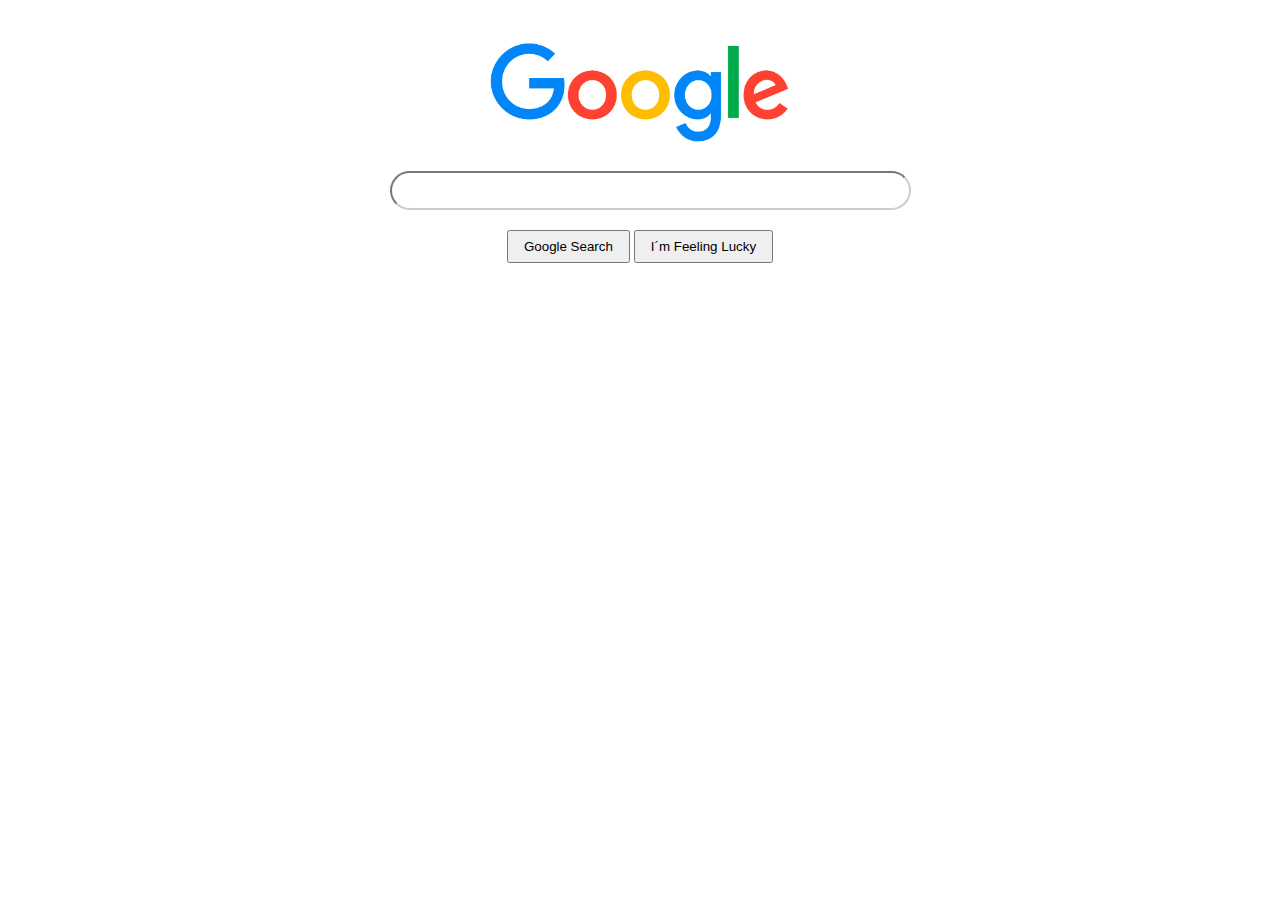
<file: frontendgoogle/index.html>
<!DOCTYPE html>
<html lang="en">

<head>
    <meta charset="UTF-8">
    <meta http-equiv="X-UA-Compatible" content="IE=edge">
    <meta name="viewport" content="width=device-width, initial-scale=1.0">
    <title>Search Engine</title>

    <link rel="stylesheet" href="style.css">
</head>

<body>

    <div id="main">
        <img id="logo" src="img/logo.png" />
        <input type="text" />
        <button>Google Search</button>
        <button>I´m Feeling Lucky</button>
    </div>

</body>

</html>
</file>
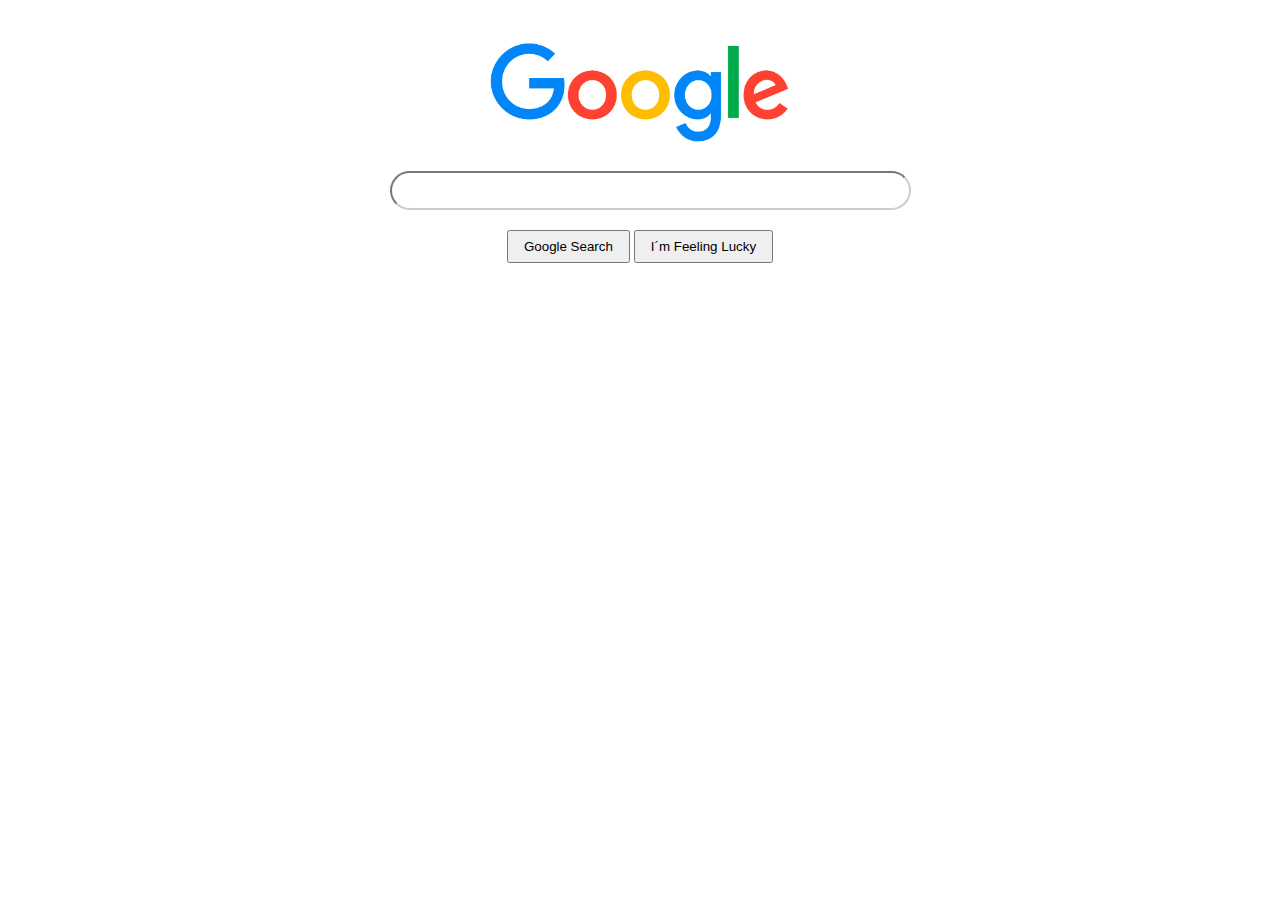
<file: curso/src/main/resources/static/index.html>
<!DOCTYPE html>
<html lang="en">

<head>
    <meta charset="UTF-8">
    <meta http-equiv="X-UA-Compatible" content="IE=edge">
    <meta name="viewport" content="width=device-width, initial-scale=1.0">
    <title>Search Engine</title>

    <link rel="stylesheet" href="style.css">
</head>

<body>

    <div id="main">
        <img id="logo" src="img/logo.png" />
        <input id="searchInput" type="text" />
        <button onclick="search()">Google Search</button>
        <button>I´m Feeling Lucky</button>
    </div>

<script>

function search() {
   let textSearch = document.getElementById('searchInput').value
   document.location.href = 'results.html?query=' + textSearch;
}

</script>

</body>

</html>
</file>
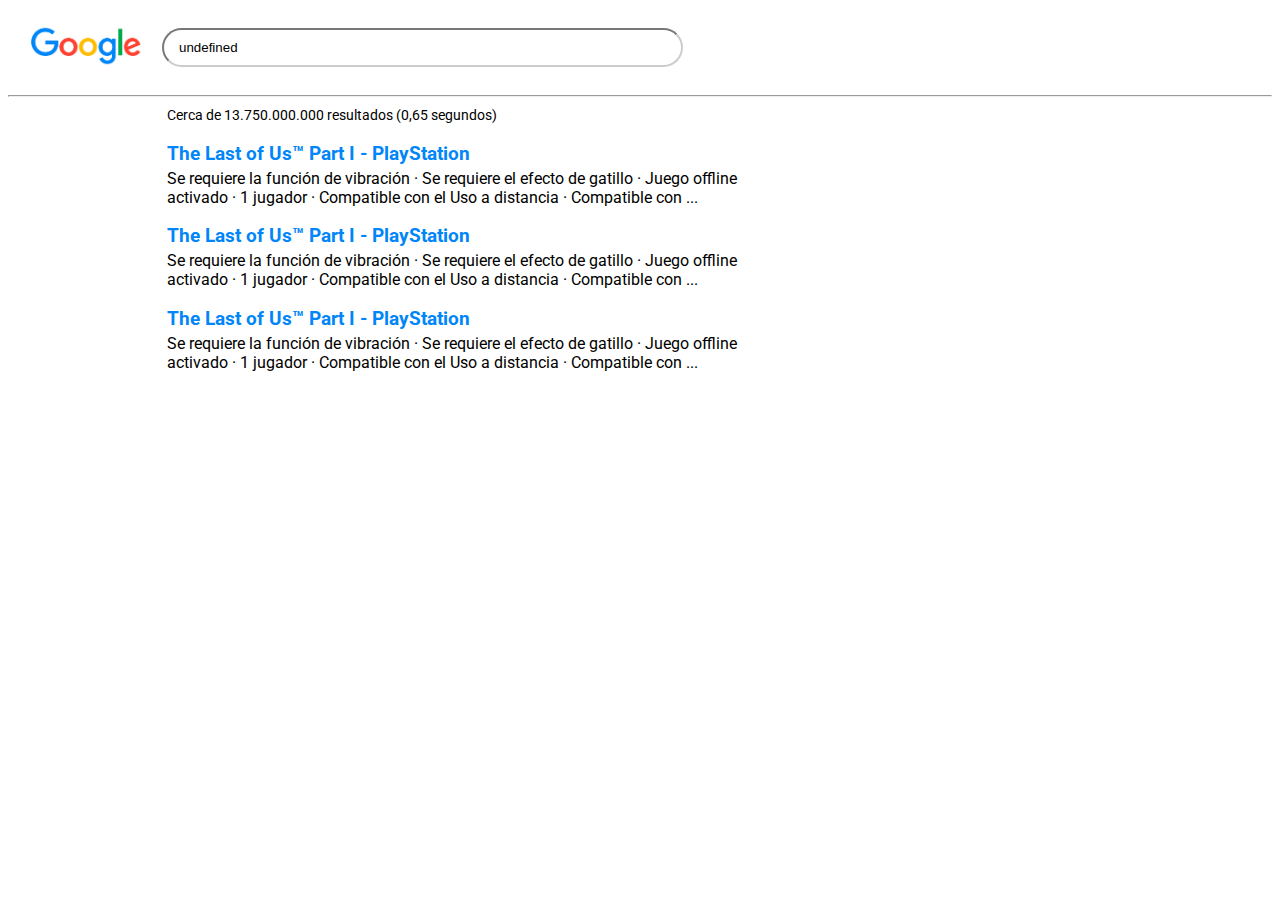
<file: frontendgoogle/results.html>
<!DOCTYPE html>
<html lang="en">

<head>
    <meta charset="UTF-8">
    <meta http-equiv="X-UA-Compatible" content="IE=edge">
    <meta name="viewport" content="width=device-width, initial-scale=1.0">
    <title>Search Engine</title>

    <link rel="stylesheet" href="results.css">
    <link rel="preconnect" href="https://fonts.googleapis.com">
    <link rel="preconnect" href="https://fonts.gstatic.com" crossorigin>
    <link href="https://fonts.googleapis.com/css2?family=Roboto:wght@300&display=swap" rel="stylesheet">
</head>

<body>

    <div id="main">
        <img id="logo" src="img/logo.png" />
        <input type="text" id="txtSearch" />
        <hr />
        <div id="results">
            <span class="total-results">Cerca de 13.750.000.000 resultados (0,65 segundos) </span>
            <div class="result">

                <h3>The Last of Us™ Part I - PlayStation</h3>
                <span>
                    Se requiere la función de vibración · Se requiere el efecto de gatillo
                    · Juego offline activado
                    · 1 jugador · Compatible con el Uso a distancia · Compatible con ...
                </span>
            </div>
            <div class="result">
                <h3>The Last of Us™ Part I - PlayStation</h3>
                <span>
                    Se requiere la función de vibración · Se requiere el efecto de gatillo
                    · Juego offline activado
                    · 1 jugador · Compatible con el Uso a distancia · Compatible con ...
                </span>
            </div>
            <div class="result">
                <h3>The Last of Us™ Part I - PlayStation</h3>
                <span>
                    Se requiere la función de vibración · Se requiere el efecto de gatillo
                    · Juego offline activado
                    · 1 jugador · Compatible con el Uso a distancia · Compatible con ...
                </span>
            </div>
        </div>

<script>
  let aux = document.location.href.split('?query=');
  let query = aux[1];
  document.getElementById("txtSearch").value = query;

  fetch('http://localhost:8080/api/search?query=' + query)
  .then(response => response.json())
  .then(json => {
    console.log(json)
    for(let resultSearch of json) {

    }
  });

  function getHtmlResultSearch(){
    let title = 'The Last of Us™ Part I - PlayStation'
    let description = 'Se requiere la función de vibración · Se requiere el efecto de gatillo · Juego offline activado · 1 jugador · Compatible con el Uso a distancia · Compatible con ...'
    return `<div class="result">

<h3>${title}</h3>
<span>${description}</span>
</div>`;
  }
</script>


</body>

</html>
</file>
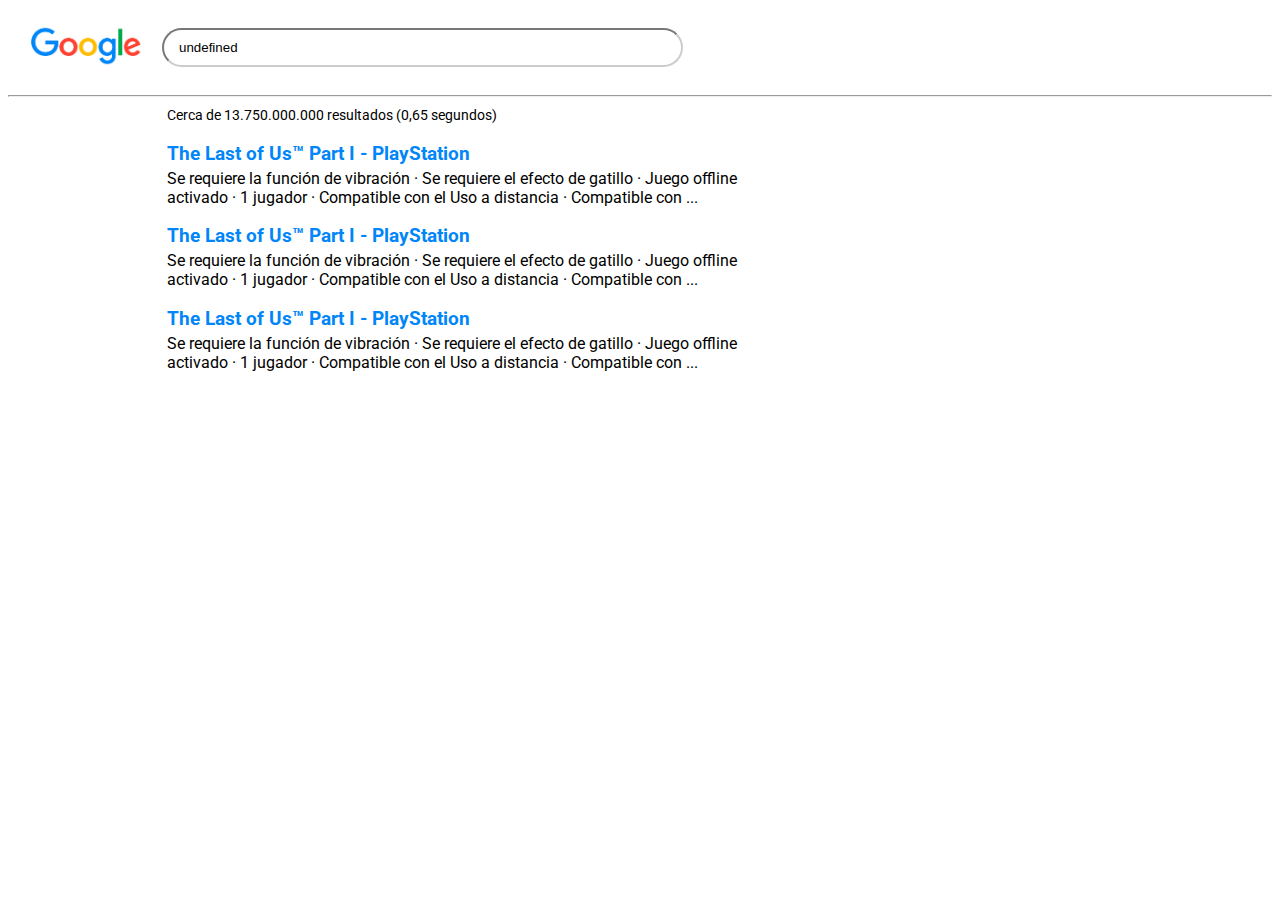
<file: curso/src/main/resources/static/results.html>
<!DOCTYPE html>
<html lang="en">

<head>
    <meta charset="UTF-8">
    <meta http-equiv="X-UA-Compatible" content="IE=edge">
    <meta name="viewport" content="width=device-width, initial-scale=1.0">
    <title>Search Engine</title>

    <link rel="stylesheet" href="results.css">
    <link rel="preconnect" href="https://fonts.googleapis.com">
    <link rel="preconnect" href="https://fonts.gstatic.com" crossorigin>
    <link href="https://fonts.googleapis.com/css2?family=Roboto:wght@300&display=swap" rel="stylesheet">
</head>

<body>

    <div id="main">
        <img id="logo" src="img/logo.png" />
        <input type="text" id="txtSearch" />
        <hr />
        <div id="results">
            <span class="total-results">Cerca de 13.750.000.000 resultados (0,65 segundos) </span>
            <div id="links">
            <div class="result">
                <h3>The Last of Us™ Part I - PlayStation</h3>
                <span>
                    Se requiere la función de vibración · Se requiere el efecto de gatillo
                    · Juego offline activado
                    · 1 jugador · Compatible con el Uso a distancia · Compatible con ...
                </span>
            </div>
            <div class="result">
                <h3>The Last of Us™ Part I - PlayStation</h3>
                <span>
                    Se requiere la función de vibración · Se requiere el efecto de gatillo
                    · Juego offline activado
                    · 1 jugador · Compatible con el Uso a distancia · Compatible con ...
                </span>
            </div>
            <div class="result">
                <h3>The Last of Us™ Part I - PlayStation</h3>
                <span>
                    Se requiere la función de vibración · Se requiere el efecto de gatillo
                    · Juego offline activado
                    · 1 jugador · Compatible con el Uso a distancia · Compatible con ...
                </span>
            </div>
        </div>
    </div>


        <script>
            let aux = document.location.href.split('?query=');
            let query = aux[1];
            document.getElementById("txtSearch").value = query;

            fetch('http://localhost:8080/api/search?query=' + query,)
                .then(response => response.json())
                .then(json => {
                    console.log(json)
                   
                    let html = ''
                    for (let resultSearch of json) {
                        html+= getHtmlResultSearch(resultSearch)
                    }
                    document.getElementById("links").outerHTML = html;
                });

            function getHtmlResultSearch(resultSearch) {
                return `<div class="result">
                    <h3><a href="${resultSearch.url}" target="_blank"> ${resultSearch.title} </a> </h3>
                    <span>${resultSearch.description}</span>
                    </div>`;
            }
        </script>


</body>

</html>
</file>
<file: frontendgoogle/style.css>
#main {
     width: 500px;
    margin: auto;
    text-align: center;
}

#logo{
    width: 300px;
}

button {
    padding: 7px 15px;
}

input {
    width: 100%;
    margin: 20px 0px;
    height: 33px;
    border-radius: 25px;
    border-color: #CCC;
    padding-left: 15px;
}
</file>
<file: curso/src/main/resources/static/style.css>
#main {
     width: 500px;
    margin: auto;
    text-align: center;
}

#logo{
    width: 300px;
}

button {
    padding: 7px 15px;
}

input {
    width: 100%;
    margin: 20px 0px;
    height: 33px;
    border-radius: 25px;
    border-color: #CCC;
    padding-left: 15px;
}
</file>
<file: frontendgoogle/results.css>
body {
    font-family: 'Roboto', sans-serif;
}

#main {
    margin: auto;
}

#logo {
    width: 110px;
    position: absolute;
    left: 31px;
    top: 15px;
}

button {
    padding: 7px 15px;
}

input {
    margin: 20px 0px;
    margin-left: 154px;
    height: 33px;
    border-radius: 25px;
    border-color: #CCC;
    padding-left: 15px;
    width: 500px;
}

.total-results{
    margin-left: 159px;
    font-size: 14px;
}

.result {
    max-width: 600px;
    margin-left: 159px;
}

.result h3 {
    color: #0086f8;
    margin-bottom: 4px;
}
</file>
<file: curso/src/main/resources/static/results.css>
body {
    font-family: 'Roboto', sans-serif;
}

#main {
    margin: auto;
}

#logo {
    width: 110px;
    position: absolute;
    left: 31px;
    top: 15px;
}

button {
    padding: 7px 15px;
}

input {
    margin: 20px 0px;
    margin-left: 154px;
    height: 33px;
    border-radius: 25px;
    border-color: #CCC;
    padding-left: 15px;
    width: 500px;
}

.total-results{
    margin-left: 159px;
    font-size: 14px;
}

.result {
    max-width: 600px;
    margin-left: 159px;
}

.result h3 {
    color: #0086f8;
    margin-bottom: 4px;
}
</file>
